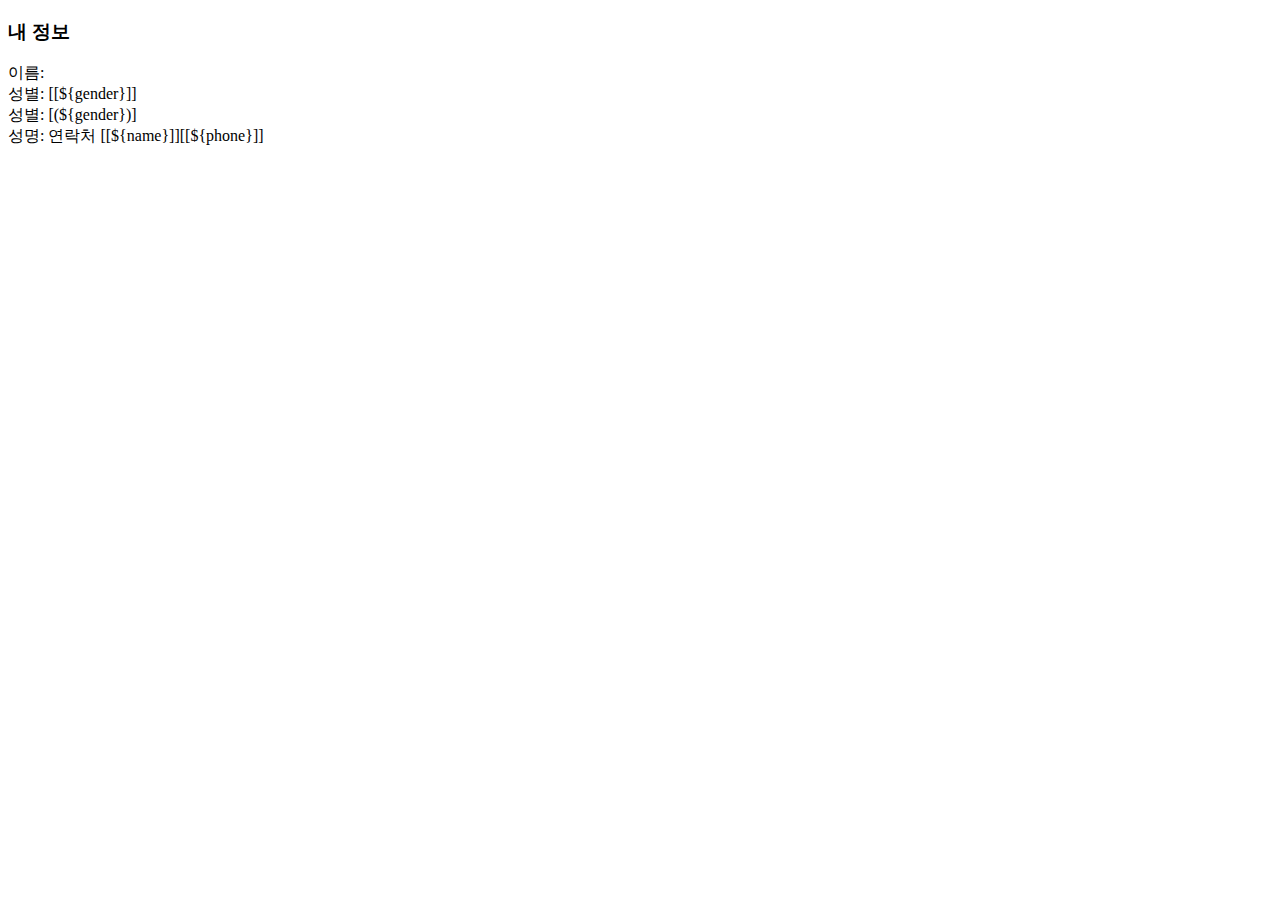
<file: Study_boot/hello/bin/main/templates/member/myinfo.html>
<!DOCTYPE html>
<html>
<html xmlns:th="http://www.thymeleaf.org"
	  xmlns:layout="http://www.ultraq.net.nz/thymeleaf/layout"
  	  layout:decorate="~{/layouts/layout}"	
			>
<head>
<meta charset="UTF-8">
<title>Insert title here</title>
</head>
<body layout:fragment="container">
	<h3 class="my-4"><a th:href="@{/}">내 정보</a></h3>
	<div>이름: <span th:text="${name}"></span></div>
	<div>성별: [[${gender}]]</div>
	<div>성별: [(${gender})]</div>

<!--
	[[ : html 태그가 escape되고 순수 텍스트로 표현
	[( : html 태그가 undescape되어 태그로 해석된 텍스트 표현
-->

<div th:text="|${name} : ${gender}|"></div>
<div th:text="${name} + ':' + ${gender}"></div>
<div th:text="${name} + ':' + ${phone}?: '있음'"></div>
<div>성명: 연락처 [[${name}]][[${phone}]]</div>
</body>
</html>
</file>
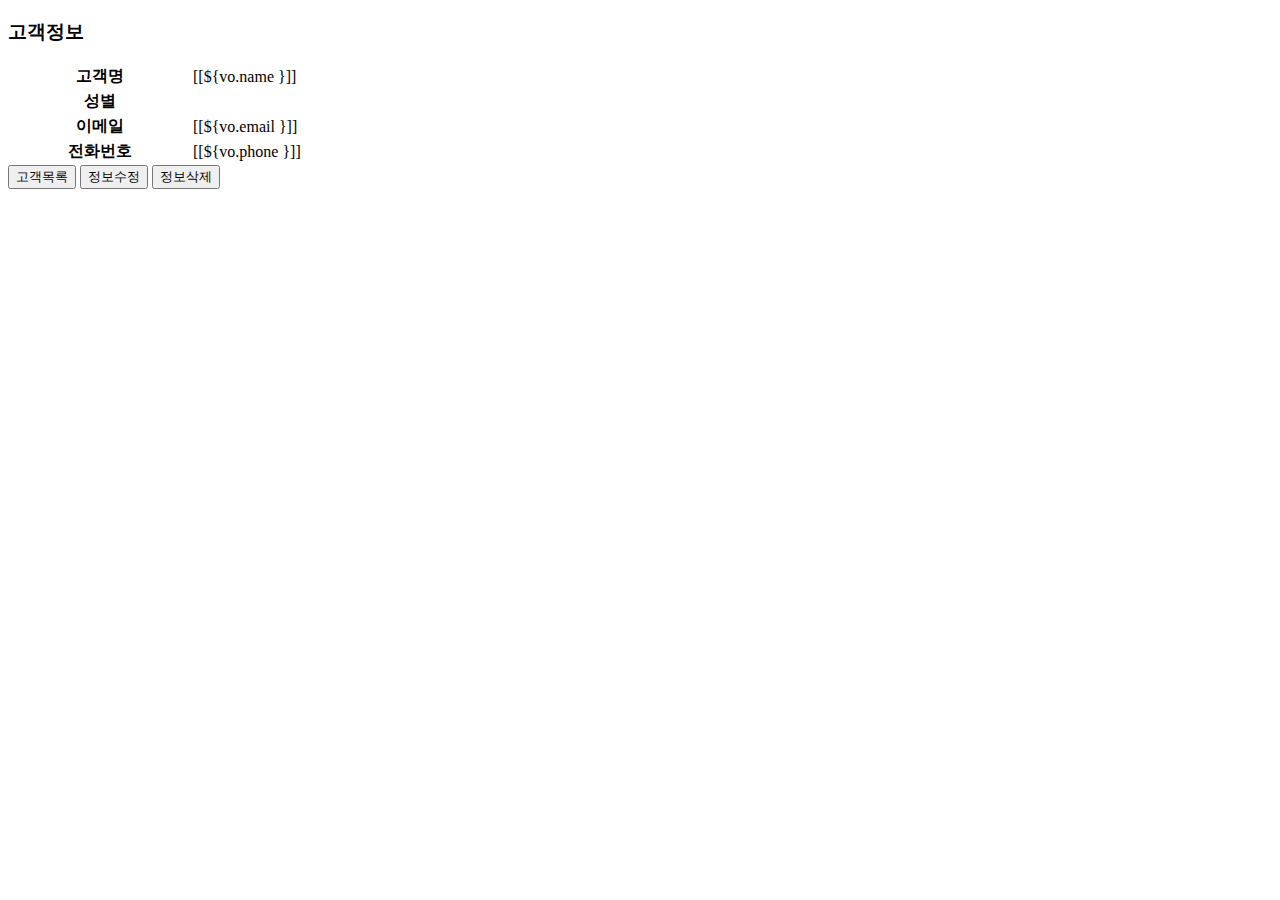
<file: Study_boot/smart/bin/main/templates/customer/info.html>
<!DOCTYPE html>
<html xmlns:th="http://www.thymeleaf.org"
	  xmlns:layout="http://www.ultraq.net.nz/thymeleaf/layout"
  	  layout:decorate="~{/layouts/layout}"	
			>
			
<body layout:fragment="container">
<h3 class="my-4">고객정보</h3>
<table class="tb-row">
	<colgroup>
	<col width="180px">
	</colgroup>
	<tr>
	<th>고객명</th>
	<td>[[${vo.name }]]</td>
	</tr>
	<tr>
	<th>성별</th>
	<td th:text="${vo.gender }"></td>
	</tr>
	<tr>
	<th>이메일</th>
	<td>[[${vo.email }]]</td>
	</tr>
	<tr>
	<th>전화번호</th>
	<td>[[${vo.phone }]]</td>
	</tr>
	</table>
	
	<div class="btn-toolbar gap-2 my-3 justify-content-center">
	<button class="btn btn-primary" th:onclick="location=[[@{/customer/list}]]">고객목록</button>
	<button class="btn btn-warning" th:onclick="location=[[@{/customer/modify (id=${vo.id})}]]">정보수정</button>
	<button class="btn btn-danger" th:onclick="if( confirm('정말 삭제?')) location=[[@{/customer/delete (id=${vo.id})}]]">정보삭제</button>
	</div>
</body>
</html>
</file>
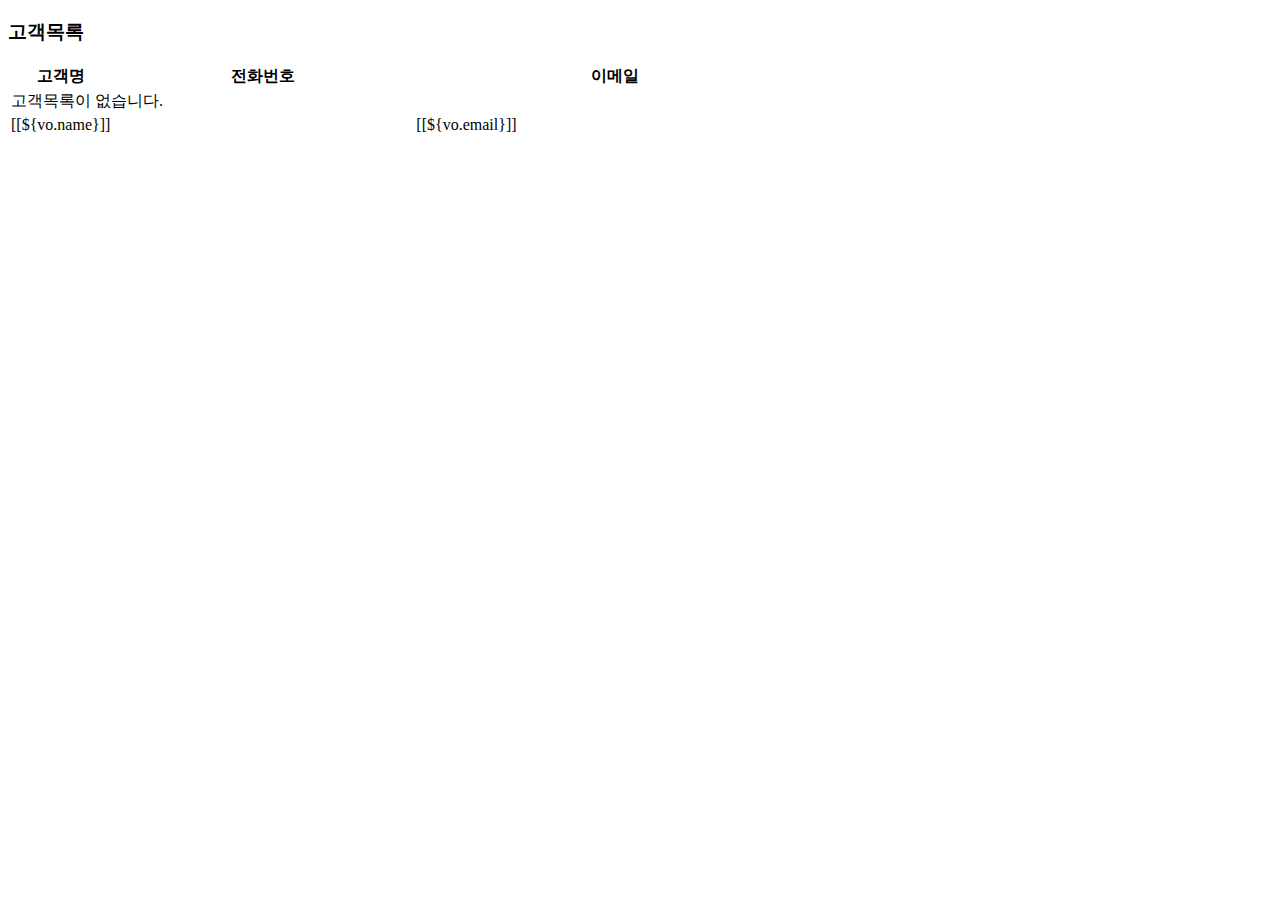
<file: Study_boot/smart/bin/main/templates/customer/list.html>
<!DOCTYPE html>
<html xmlns:th="http://www.thymeleaf.org"
	  xmlns:layout="http://www.ultraq.net.nz/thymeleaf/layout"
  	  layout:decorate="~{/layouts/layout}"	
			>
			
<body layout:fragment="container">
<h3 class="my-4">고객목록</h3>
<table class="tb-list">
		<colgroup>
			<col>
			<col width="300px">
			<col width="400px">
		</colgroup>
		<tr>
			<th>고객명</th>
			<th>전화번호</th>
			<th>이메일</th>
		</tr>
		<tr th:if="${list == null}">
			<td colspan="3">고객목록이 없습니다.</td>
		</tr>
		<th:block th:if="${list != null}">
			<tr th:each="vo : ${list}">
			<td><a th:href="@{/customer/info (id=${vo.id})}">[[${vo.name}]]</a></td>
			<td th:text="${vo.phone}"></td>
			<td><a th:href="@{/customer/info/{id} (id=${vo.id})}">[[${vo.email}]]</a></td>
		</tr>
		</th:block>
		
		</table>
</body>
</html>
</file>
